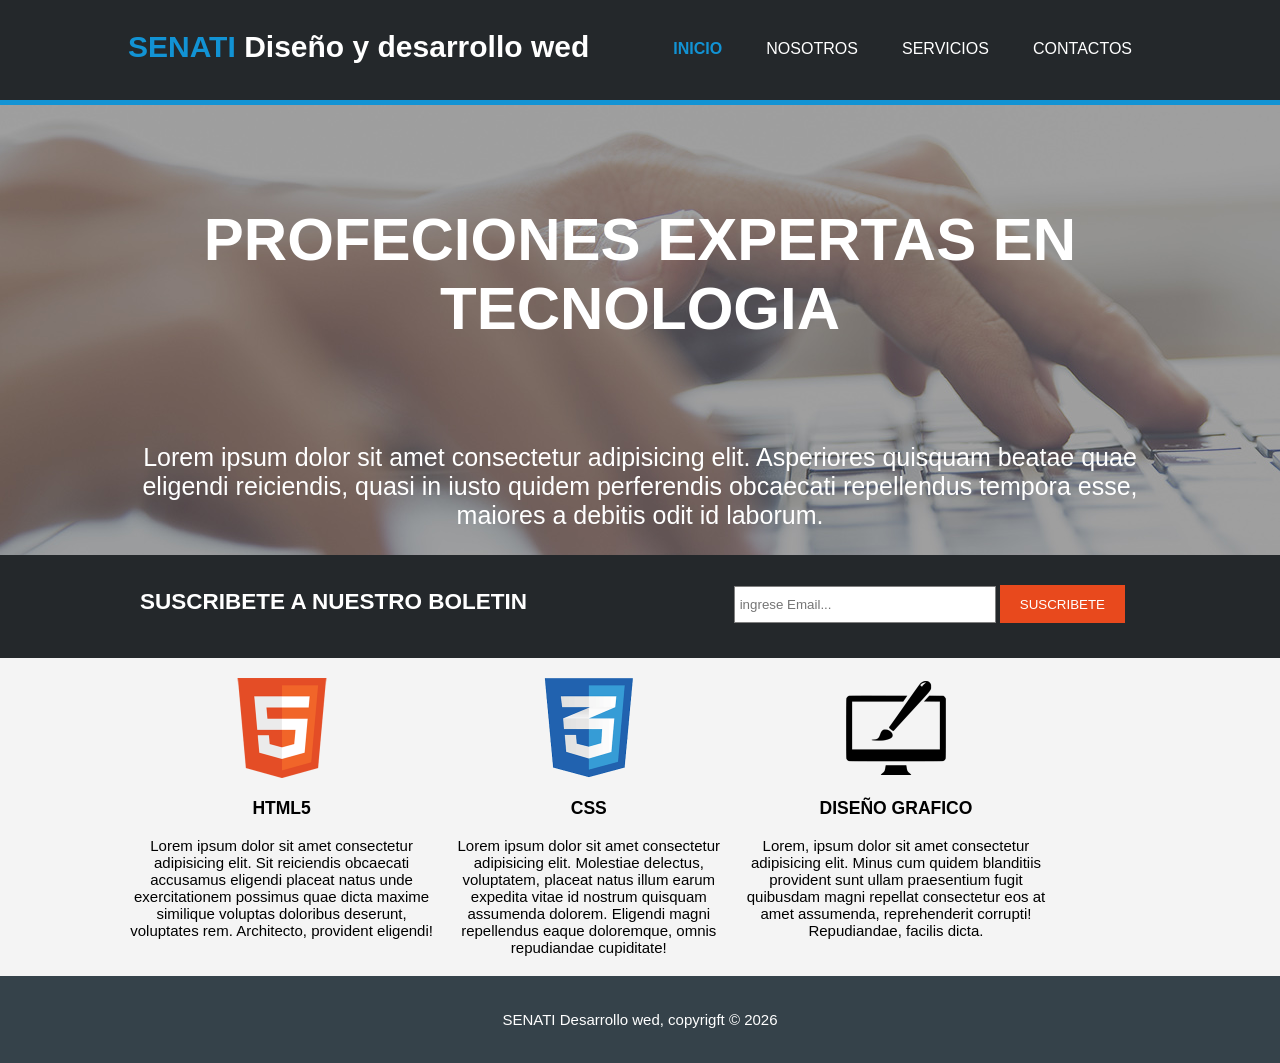
<file: index.html>
<!DOCTYPE html>
<html lang="en">

<head>
    <meta charset="UTF-8">
    <meta name="keywods" content="senati,IA,Diseño Wed, Ing. Software">
    <meta name="autor" content="Jhon Tello Miranda">
    <meta name="description" contenido="Informacion de Diseño y desarollo wed">
    <meta name="viewport" content="width=device-width, initial-scale=1.0">
    <title>::SENATI - ING. DE SOFTWARE E IA::.</title>
    <link rel="stylesheet" href="css/estilos.css">
</head>

<body>
    <header>
        <div class="contenedor">
            <div id="marca">
                <h1><span class="resaltado">SENATI</span> Diseño y desarrollo wed</h1>
            </div>
            <nav>
                <ul>
                    <li class="actual"><a href="index.html">INICIO</a></li>
                    <li><a href="nosotros.html">NOSOTROS</a></li>
                    <li><a href="srvicios.html">SERVICIOS</a></li>
                    <li><a href="contactos.html">CONTACTOS</a></li>
                </ul>
            </nav>
        </div>
    </header>
    <section id="cabecera">
        <div class="contenedor">
            <h1>PROFECIONES EXPERTAS EN TECNOLOGIA</h1>
            <p>Lorem ipsum dolor sit amet consectetur adipisicing elit.
                Asperiores quisquam beatae quae eligendi reiciendis,
                quasi in iusto quidem perferendis obcaecati repellendus
                tempora esse, maiores a debitis odit id laborum.</p>
        </div>
    </section>
    <section id="boletin">
        <div class="contenedor">
            <h1>SUSCRIBETE A NUESTRO BOLETIN</h1>
            <form>
                <input type="email" name="email" placeholder="ingrese Email...">
                <button type="submit" class="boton1">SUSCRIBETE</button>
            </form>
        </div>
    </section>

    <section id="cajas">
        <div class="contenedor">
            <div class="caja">
            <img src="multimedia/logo_html.png">
            <h3>HTML5</h3>
            <p>Lorem ipsum dolor sit amet consectetur adipisicing elit.
                Sit reiciendis obcaecati accusamus eligendi placeat natus unde 
                exercitationem possimus quae dicta maxime similique voluptas 
                doloribus deserunt, voluptates rem. Architecto, provident eligendi!</p>
            </div>

            <div class="caja">
            <img src="multimedia/logo_css.png">
            <h3>CSS</h3>
            Lorem ipsum dolor sit amet consectetur adipisicing elit. Molestiae 
            delectus, voluptatem, placeat natus illum earum expedita vitae 
            id nostrum quisquam assumenda dolorem. 
            Eligendi magni repellendus eaque doloremque, omnis repudiandae cupiditate!
        </div>


            <div class="caja">
            <img src="multimedia/logo_brush.png">
            <h3>DISEÑO GRAFICO</h3>
            <p>Lorem, ipsum dolor sit amet consectetur adipisicing elit. 
                Minus cum quidem blanditiis provident sunt ullam praesentium fugit quibusdam
                magni repellat consectetur
                eos at amet assumenda, reprehenderit corrupti! Repudiandae, facilis dicta.</p>
            </div>
        </div>
    </section>
    <footer>
        <p>SENATI Desarrollo wed, copyrigft &copy; 2026</p>
    </footer>
</body>
</html>
</file>
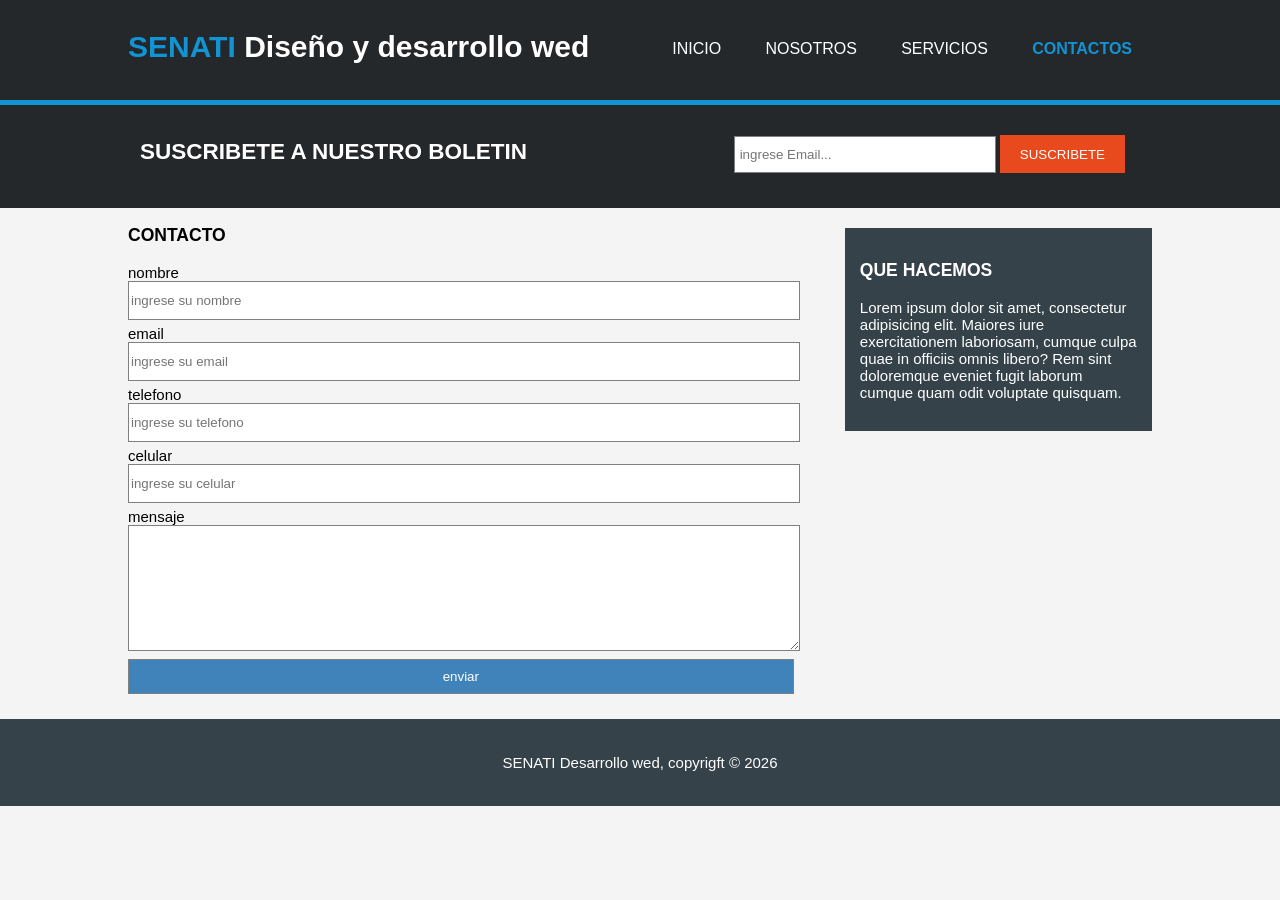
<file: contactos.html>
<!DOCTYPE html>
<html lang="en">

<head>
    <meta charset="UTF-8">
    <meta name="keywods" content="senati,IA,Diseño Wed, Ing. Software">
    <meta name="autor" content="Jhon Tello Miranda">
    <meta name="description" contenido="Informacion de Diseño y desarollo wed">
    <meta name="viewport" content="width=device-width, initial-scale=1.0">
    <title>::SENATI - ING. DE SOFTWARE E IA::.</title>
    <link rel="stylesheet" href="css/estilos.css">
</head>
<header>
    <div class="contenedor">
        <div id="marca">
            <h1><span class="resaltado">SENATI</span> Diseño y desarrollo wed</h1>
        </div>
        <nav>
            <ul>
                <li><a href="index.html">INICIO</a></li>
                <li><a href="nosotros.html">NOSOTROS</a></li>
                <li><a href="srvicios.html">SERVICIOS</a></li>
                <li class="actual"><a href="contactos.html">CONTACTOS</a></li>
            </ul>
        </nav>
    </div>
</header>
 <body>
<section id="boletin">
    <div class="contenedor">
        <h1>SUSCRIBETE A NUESTRO BOLETIN</h1>
        <form>
            <input type="email" name="email" placeholder="ingrese Email...">
            <button type="submit" class="boton1">SUSCRIBETE</button>
        </form>
    </div>
</section>
<section id="main">
    <div class="contenedor">
        <article id="main-col">
            <h1>CONTACTO</h1>
            <form>
                <label>nombre</label>
                <input type="text" name="nombre" placeholder="ingrese su nombre">
                <br>
                <label>email</label>
                <input type="email" name="email" placeholder="ingrese su email">
                <br>
                <label>telefono</label>
                <input type="number" name="telefono" placeholder="ingrese su telefono">
                <br>
                <label>celular</label>
                <input type="number" name="celular" placeholder="ingrese su celular">
                <br>
                <label>mensaje</label>
                <textarea></textarea>
                <br>
                <input type="submit" value="enviar">
            </form>
        </article>
        <aside id="lateral">
            <div class="oscuro">
                <h3>QUE HACEMOS</h3>
                <P>Lorem ipsum dolor sit amet, consectetur adipisicing elit. Maiores iure exercitationem 
                    laboriosam, cumque culpa quae in officiis omnis 
                    libero? Rem sint doloremque eveniet fugit laborum cumque quam odit voluptate quisquam.
                </P>
            </div>
        </aside>
    </div>
</section>
 <footer>
        <p>SENATI Desarrollo wed, copyrigft &copy; 2026</p>
    </footer>
</body>
</html>
</file>
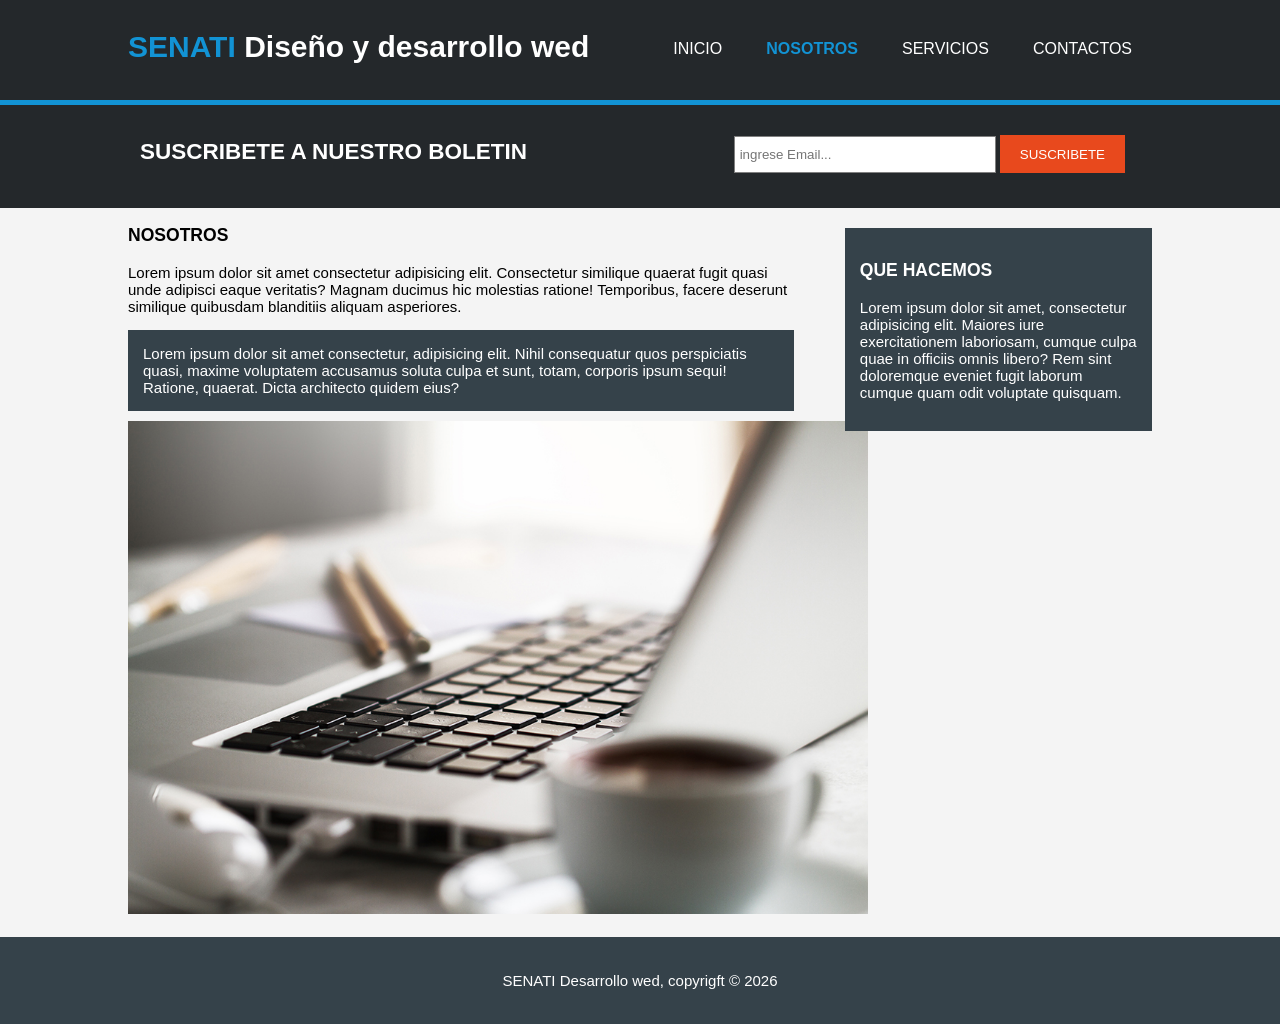
<file: nosotros.html>
<!DOCTYPE html>
<html lang="en">

<head>
    <meta charset="UTF-8">
    <meta name="keywods" content="senati,IA,Diseño Wed, Ing. Software">
    <meta name="autor" content="Jhon Tello Miranda">
    <meta name="description" contenido="Informacion de Diseño y desarollo wed">
    <meta name="viewport" content="width=device-width, initial-scale=1.0">
    <title>::SENATI - ING. DE SOFTWARE E IA::.</title>
    <link rel="stylesheet" href="css/estilos.css">
</head>
<header>
    <div class="contenedor">
        <div id="marca">
            <h1><span class="resaltado">SENATI</span> Diseño y desarrollo wed</h1>
        </div>
        <nav>
            <ul>
                <li><a href="index.html">INICIO</a></li>
                <li  class="actual"><a href="nosotros.html">NOSOTROS</a></li>
                <li><a href="srvicios.html">SERVICIOS</a></li>
                <li><a href="contactos.html">CONTACTOS</a></li>
            </ul>
        </nav>
    </div>
</header>
<body>
   
<section id="boletin">
    <div class="contenedor">
        <h1>SUSCRIBETE A NUESTRO BOLETIN</h1>
        <form>
            <input type="email" name="email" placeholder="ingrese Email...">
            <button type="submit" class="boton1">SUSCRIBETE</button>
        </form>
    </div>
</section>
<section id="main">
    <div class="contenedor">
        <article id="main-col">
        <h1>NOSOTROS</h1>
        <p>Lorem ipsum dolor sit amet consectetur adipisicing elit. Consectetur similique quaerat 
        fugit quasi unde adipisci eaque veritatis? Magnam ducimus hic molestias 
        ratione! Temporibus, facere deserunt similique quibusdam blanditiis aliquam asperiores.
        </p>
        <p class="oscuro">
                Lorem ipsum dolor sit amet consectetur, adipisicing elit. Nihil consequatur 
                quos perspiciatis quasi, maxime voluptatem accusamus soluta culpa et sunt,
                 totam, corporis ipsum sequi! Ratione, quaerat. Dicta architecto quidem eius?
            </p>
        <img src="multimedia/891.jpg" width="740">
        </article>
        <aside id="lateral">
            <div class="oscuro">
                <h3>QUE HACEMOS</h3>
                <P>Lorem ipsum dolor sit amet, consectetur adipisicing elit. Maiores iure exercitationem 
                    laboriosam, cumque culpa quae in officiis omnis 
                    libero? Rem sint doloremque eveniet fugit laborum cumque quam odit voluptate quisquam.
                </P>
            </div>
        </aside>
    </div>
</section>
 <footer>
        <p>SENATI Desarrollo wed, copyrigft &copy; 2026</p>
    </footer>
</body>
</html>
</file>
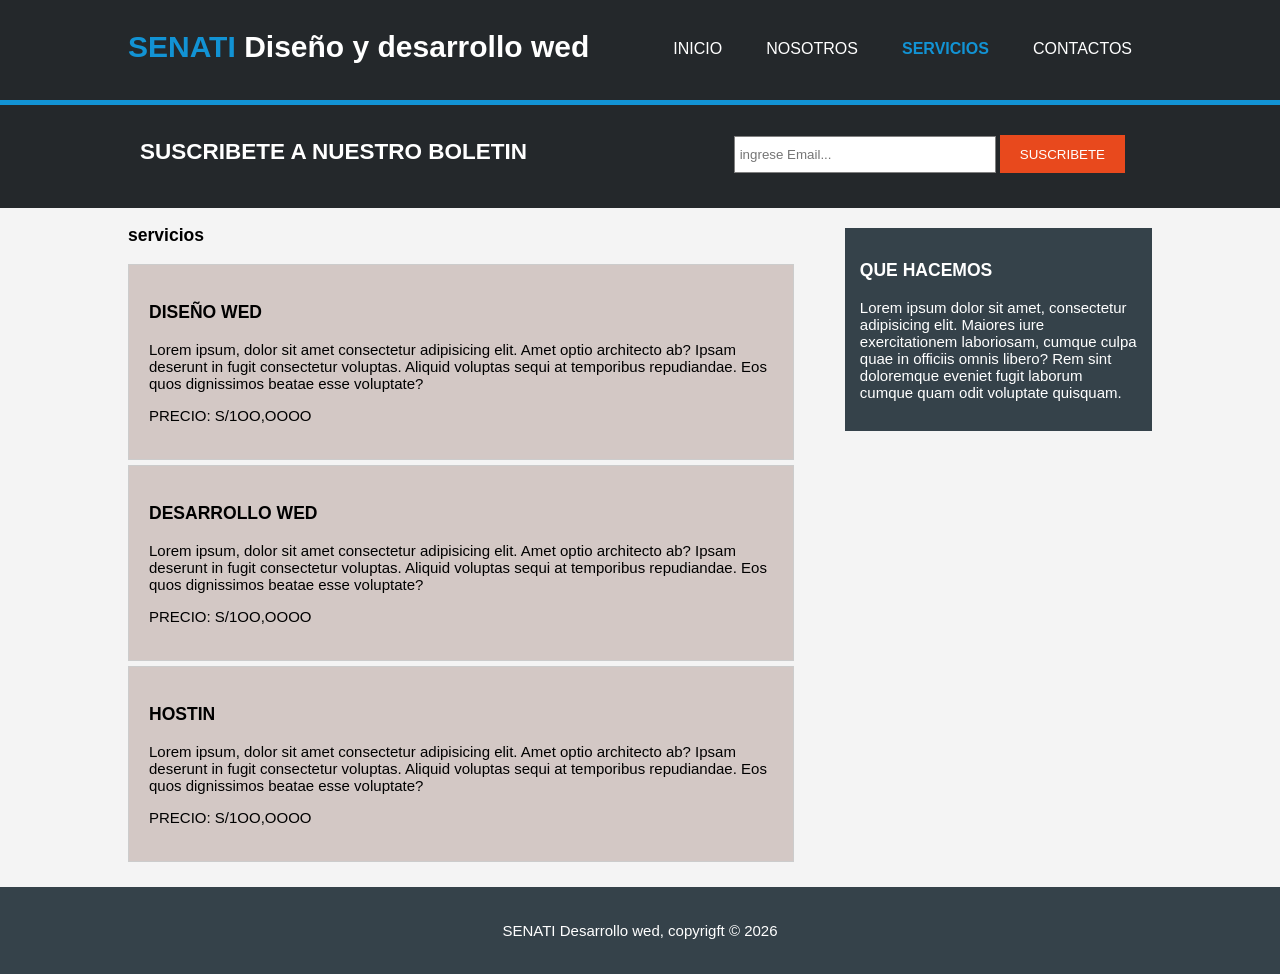
<file: srvicios.html>
<!DOCTYPE html>
<html lang="en">

<head>
    <meta charset="UTF-8">
    <meta name="keywods" content="senati,IA,Diseño Wed, Ing. Software">
    <meta name="autor" content="Jhon Tello Miranda">
    <meta name="description" contenido="Informacion de Diseño y desarollo wed">
    <meta name="viewport" content="width=device-width, initial-scale=1.0">
    <title>::SENATI - ING. DE SOFTWARE E IA::.</title>
    <link rel="stylesheet" href="css/estilos.css">
</head>
<header>
    <div class="contenedor">
        <div id="marca">
            <h1><span class="resaltado">SENATI</span> Diseño y desarrollo wed</h1>
        </div>
        <nav>
            <ul>
                <li><a href="index.html">INICIO</a></li>
                <li><a href="nosotros.html">NOSOTROS</a></li>
                <li class="actual"><a href="srvicios.html">SERVICIOS</a></li>
                <li><a href="contactos.html">CONTACTOS</a></li>
            </ul>
        </nav>
    </div>
</header>
 <body>
<section id="boletin">
    <div class="contenedor">
        <h1>SUSCRIBETE A NUESTRO BOLETIN</h1>
        <form>
            <input type="email" name="email" placeholder="ingrese Email...">
            <button type="submit" class="boton1">SUSCRIBETE</button>
        </form>
    </div>
</section>
<section id="main">
    <div class="contenedor">
        <article id="main-col">
        <h1>servicios</h1>
        <ul id="servicios">
            <li>
                <h3>DISEÑO WED</h3>
                <P>Lorem ipsum, dolor sit amet consectetur 
                    adipisicing elit. Amet optio architecto ab? 
                    Ipsam deserunt in fugit consectetur voluptas. 
                    Aliquid voluptas sequi at temporibus repudiandae.
                    Eos quos dignissimos beatae esse voluptate?</P>
                <P> PRECIO: S/1OO,OOOO</P>
            </li>
             <li>
                <h3>DESARROLLO WED</h3>
                <P>Lorem ipsum, dolor sit amet consectetur 
                    adipisicing elit. Amet optio architecto ab? 
                    Ipsam deserunt in fugit consectetur voluptas. 
                    Aliquid voluptas sequi at temporibus repudiandae.
                    Eos quos dignissimos beatae esse voluptate?</P>
                <P> PRECIO: S/1OO,OOOO</P>
            </li>
             <li>
                <h3>HOSTIN</h3>
                <P>Lorem ipsum, dolor sit amet consectetur 
                    adipisicing elit. Amet optio architecto ab? 
                    Ipsam deserunt in fugit consectetur voluptas. 
                    Aliquid voluptas sequi at temporibus repudiandae.
                    Eos quos dignissimos beatae esse voluptate?</P>
                <P> PRECIO: S/1OO,OOOO</P>
            </li>
        </ul>
        </article>
        <aside id="lateral">
            <div class="oscuro">
                <h3>QUE HACEMOS</h3>
                <P>Lorem ipsum dolor sit amet, consectetur adipisicing elit. Maiores iure exercitationem 
                    laboriosam, cumque culpa quae in officiis omnis 
                    libero? Rem sint doloremque eveniet fugit laborum cumque quam odit voluptate quisquam.
                </P>
            </div>
        </aside>
    </div>

</section>
 <footer>
        <p>SENATI Desarrollo wed, copyrigft &copy; 2026</p>
    </footer>
</body>
</html>
</file>
<file: css/estilos.css>
body {
    font-size: 15px;
    font-family: Arial, Helvetica, sans-serif;
    margin: 0;
    padding: 0;
    background-color: #F4F4F4;
}

.contenedor {
    width: 80%;
    margin: auto;
    overflow: hidden;
}

ul {
    margin: 0;
    padding: 0;

}

.boton1 {
    height: 38px;
    background-color: #e8491d;
    border: 0;
    color: #FFFFFF;
    padding-left: 20px;
    padding-right: 20px;
}

/*encabezado*/
header {
    background-color: #24282b;
    color: #FFFFFF;
    padding-top: 30px;
    min-height: 70px;
    border-bottom: 5px solid #1293d4;
}

header a {
    color: #FFFFFF;
    text-decoration: none;
    text-transform: uppercase;
    font-size: 16px;
}

header li {
    display: inline;
    padding-top: 0px;
    padding-right: 20px;
    padding-bottom: 0px;
    padding-left: 20px;
}

header #marca {
    float: left;
}

header #marca h1 {
    margin: 0px;
}

header nav {
    float: right;
    margin-top: 10px;
}

header .resaltado {
    color: #1293d4;
    font-weight: bold;
}

header .actual a {
    color: #1293d4;
    font-weight: bolder;
}

header a:hover {
    color: #cccccc;
    font-weight: bolder;
}

/*cabezera*/
#cabecera {
    min-height: 400px;
    background: url(../multimedia/cabecera.jpg) no-repeat;
    background-position: 0 -400px;
    text-align: center;
    color: #FFFFFF;
}

#cabecera h1 {
    font-size: 60px;
    margin-top: 100px;
    margin-bottom: 100px;
}

#cabecera p {
    font-size: 25px;
}

/*Formulario*/

#boletin {
    padding: 15px;
    color: #FFFFFF;
    background-color: #24282b;
}

#boletin h1 {
    float: left;
}

#boletin form {
    float: right;
    padding: 15px;
}

#boletin input[type="email"] {
    height: 25px;
    width: 250px;
    padding: 5px;
}

/* cajas de logos */

#cajas {
    margin-top: 20px;
}

#cajas .caja {
    float: left;
    text-align: center;
    width: 30%;
}

#cajas .caja img {
    width: 100px;
}

/* lateral */
aside#lateral {
    float: right;
    width: 30%;
    margin-top: 10px;
}

.oscuro {
    padding: 15px;
    background-color: #35424a;
    color: #fff;
    margin-top: 10px;
    margin-bottom: 10px;
}

/*coludna*/
article#main-col {
    float: left;
    width: 65%;


}

/*SERVICIOS*/
ul#servicios li {
    list-style: none;
    padding: 20px;
    border: 1px solid #cccccc;
    margin-bottom: 5px;
    background-color: #d3c8c5;
}

/*formulario de contacto*/
input,
textarea {
    width: 100%;
    height: 35px;
    border: 1px solid gray;
    margin-bottom: 5px;
}

textarea {
    height: 120px;
}

input[type="submit"] {
    background-color: #4083bb;
    color: #FFFFFF;
}

/* pie de pagina */
footer {
    padding: 20px;
    margin-top: 20px;
    color: #fff;
    background-color: #35424a;
    text-align: center;
}

/*media querida*/
@media(max-width: 768px) {

    header #marca,
    header nav,
    header nav li,
    #boletin h1,
    #boletin form,
    #cajas .caja,
    article#main-col,
    aside#lateral {
        float: none;
        text-align: center;
        width: 100%;

    }

    header {
        padding-bottom: 20px;
    }

    #boletin h1 {
        margin-top: 40px;
    }

    #boletin button {
        display: block;
        width: 100%;
    }

    #boletin form input[type="email"] {
        width: 100%;
        margin-bottom: 5px;
    }

    input,
    textarea {
        width: 98%;
    }
}
</file>
